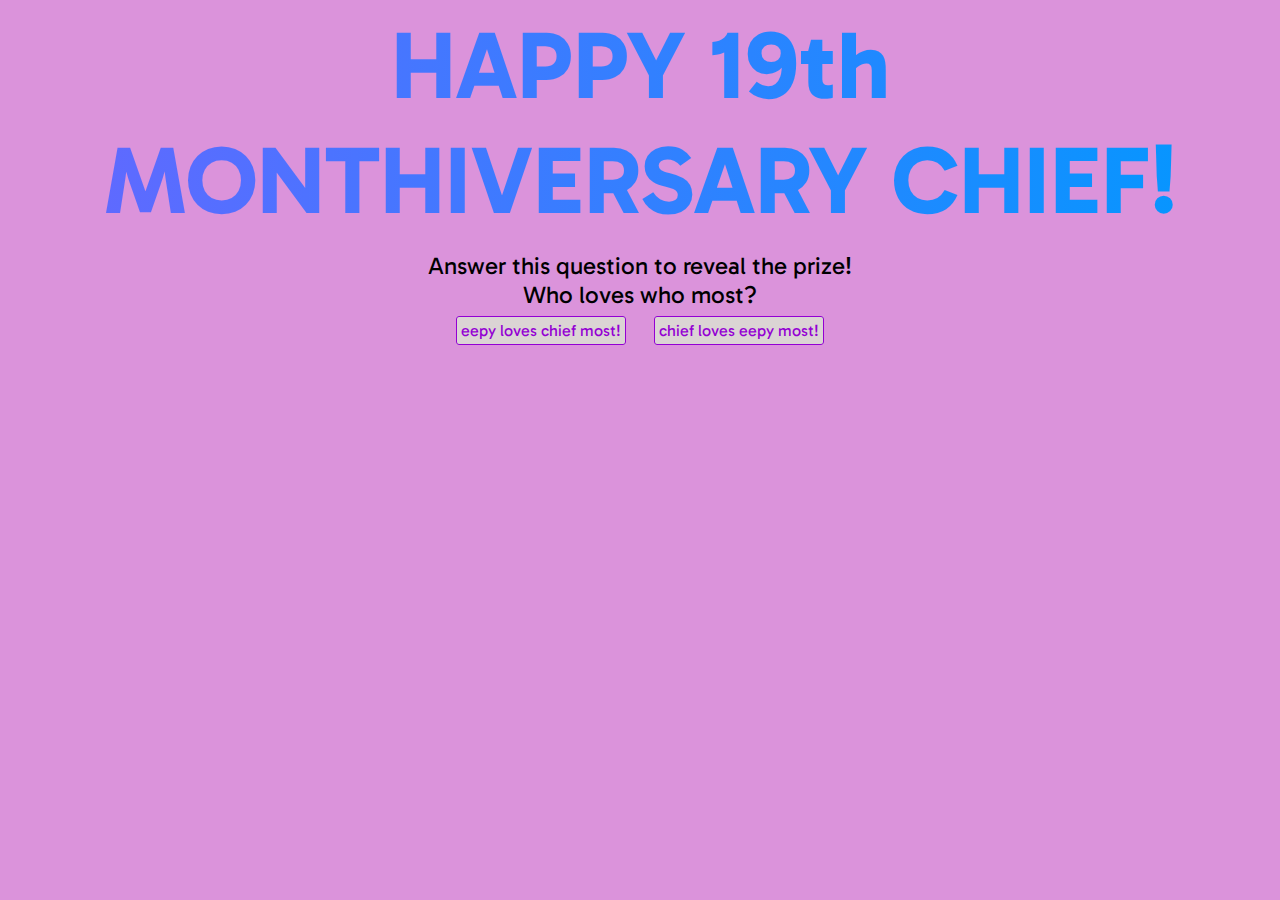
<file: index.html>
<!DOCTYPE html>
<html lang="en">
<head>
    <meta charset="UTF-8">
    <meta name="viewport" content="width=device-width, initial-scale=1.0">
    <link rel="stylesheet" href="style.css">
    <link href="https://fonts.googleapis.com/css2?family=Gabarito&display=swap" rel="stylesheet">
    <title>HAPPY 19th MONTHIVERSARY</title>
</head>
<body>
    <div class="title">HAPPY 19th MONTHIVERSARY CHIEF!</div>
    <div class="prompt">Answer this question to reveal the prize! <br>
                        Who loves who most?</div>
    <div class="wrapper">
        <a href="poem.html" class="eepy">eepy loves chief most!</a>
        <a class="chief">chief loves eepy most!</a>
    </div>
    <script>
        chief = document.querySelector('.chief');
        chief.addEventListener('mouseover', () => {
            chief.style.position = 'absolute';
            const i = 120 + Math.floor(Math.random() * (window.innerWidth - 140));
            const j = 12 + Math.floor(Math.random() * (window.innerHeight - 20));
            chief.style.left = i + 'px';
            chief.style.top = j + 'px';
            console.log(chief.innerHeight)
        });
    </script>
</body>
</html>
</file>
<file: style.css>
body {
    font-family: 'Gabarito', sans-serif;
    text-align: center;
    background-color: #db93db;
}

.title {
    font-size: 600%;
    font-weight: 700;
    background: linear-gradient(to right, #6666ff, #0099ff , #00ff00, #ff3399, #6666ff);
    -webkit-background-clip: text;
    background-clip: text;
    color: transparent;
    animation: rainbow_animation 6s infinite;
    background-size: 400% 100%;
}

.prompt {
    margin: 1%;
    font-size: 24px;
}

.eepy, .chief {
    background-color: rgb(219, 212, 212);
    text-decoration: none;
    color: darkviolet;
    margin: 12px;
    padding: 4px;
    border: 1px solid darkviolet;
    border-radius: 3px;
}

/* .chief {
    position: absolute;
} */

.eepy:hover, .chief:hover {
    background-color: rgb(199, 192, 192);
}

@keyframes rainbow_animation {
    0%,100% {
        background-position: 0 0;
    }

    50% {
        background-position: 100% 0;
    }
}
</file>
